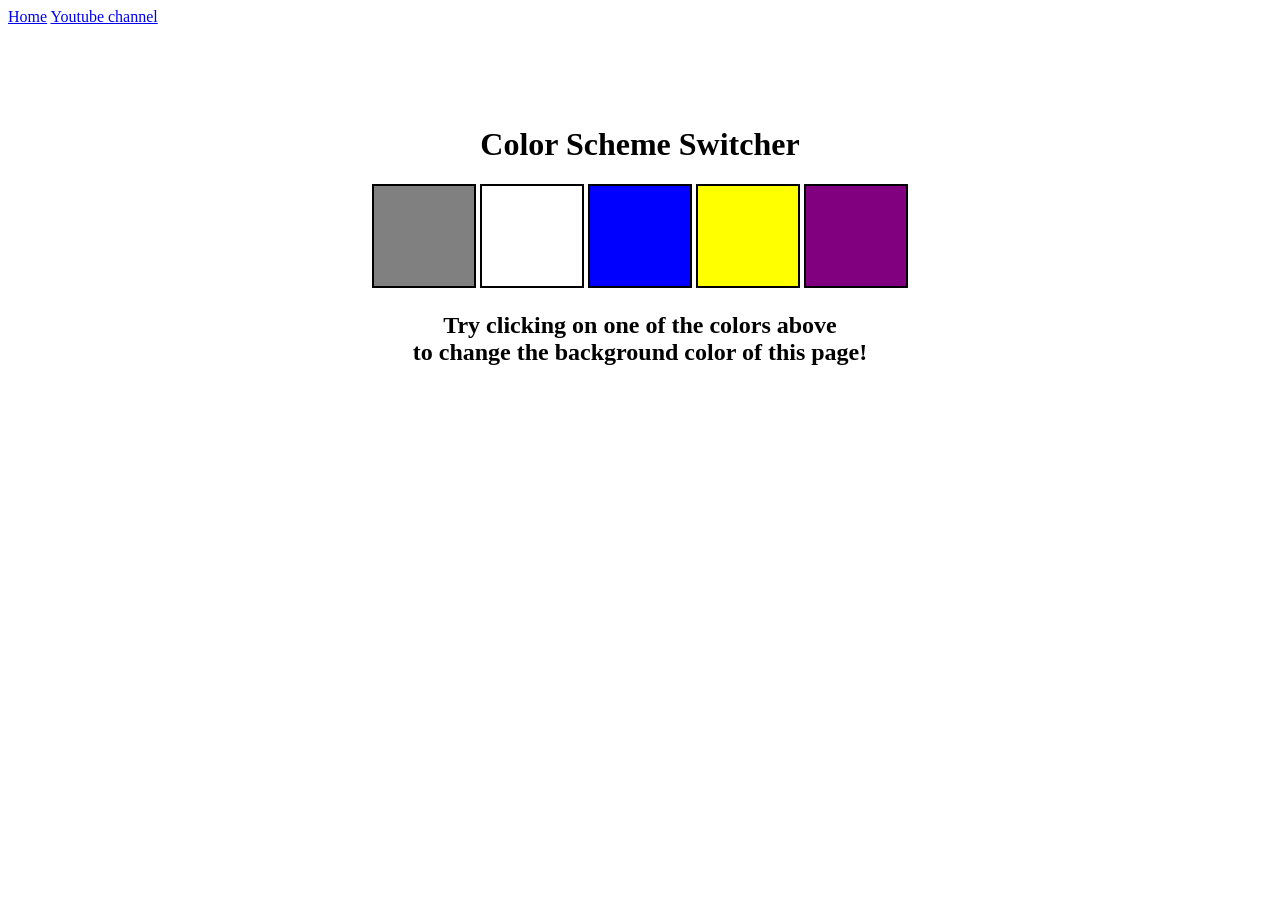
<file: 07 project/Color Changer/index.html>
<!DOCTYPE html>
<html lang="en">
  <head>
    <meta charset="UTF-8" />
    <meta name="viewport" content="width=device-width, initial-scale=1.0" />
    <meta http-equiv="X-UA-Compatible" content="ie=edge" />
    <link rel="stylesheet" href="style.css" />
    <!-- <link rel="stylesheet" href="../styles.css" /> -->
    <title>JavaScript Background Color Switcher</title>
  </head>
  <body>
    <nav>
      <a href="/" aria-current="page">Home</a>
      <a target="_blank" href="https://www.youtube.com/@chaiaurcode"
        >Youtube channel</a
      >
    </nav>
    <div class="canvas">
      <!-- <a
        style="
          background-color: #fff;
          padding: 10px 30px;
          border-radius: 8px;
          color: #212121;
          text-decoration: none;
          border: 2px solid #212121;
        "
        href="../index.html"
        >Back to Home Page</a
      > -->
      <h1>Color Scheme Switcher</h1>
      <span class="button" id="grey"></span>
      <span class="button" id="white"></span>
      <span class="button" id="blue"></span>
      <span class="button" id="yellow"></span>
      <span class="button" id="purple"></span>
      <h2>
        Try clicking on one of the colors above
        <span>to change the background color of this page!</span>
      </h2>
    </div>
    <script src="chaiaurcode.js"></script>
  </body>
</html>
</file>
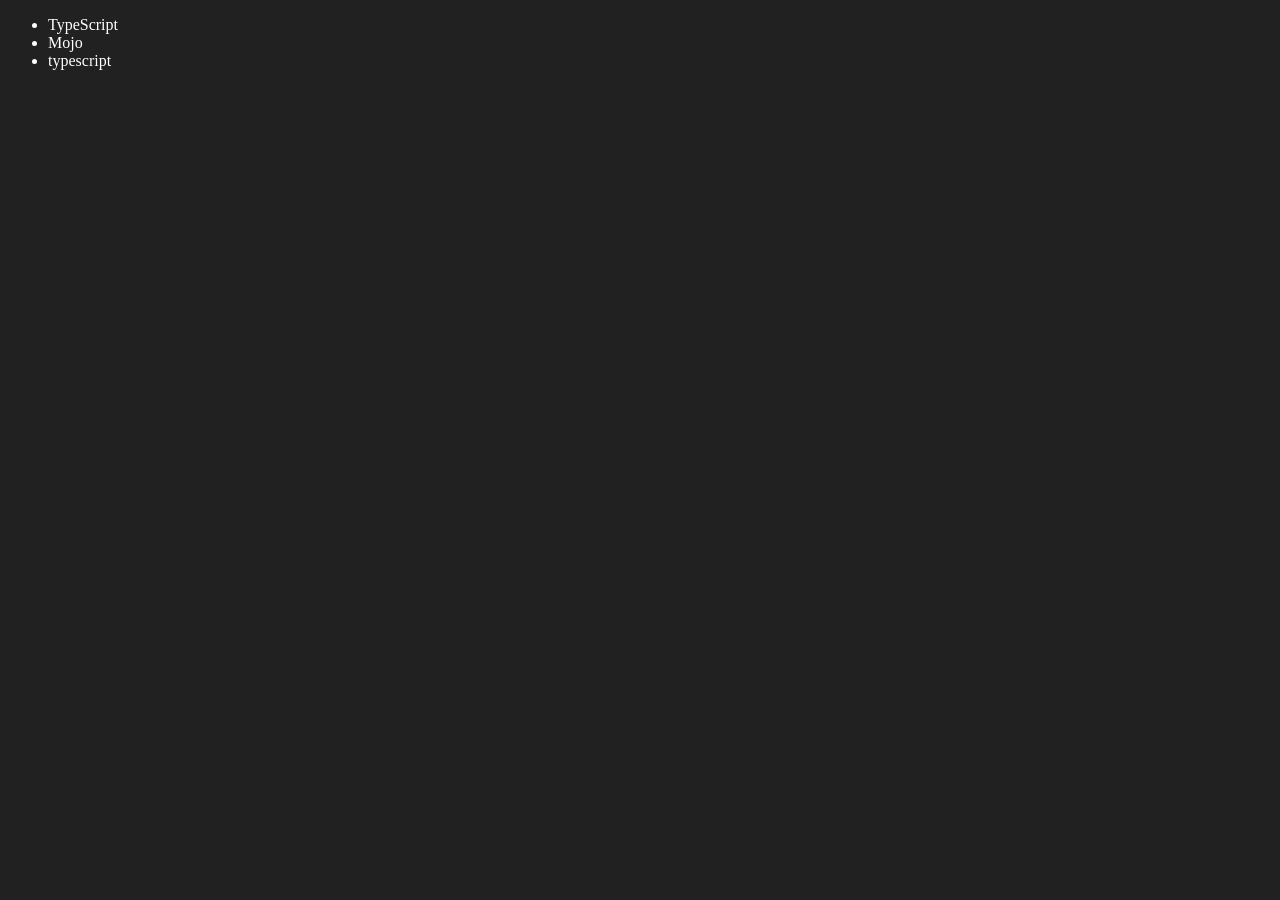
<file: 06 dom/four.html>
<!DOCTYPE html>
<html lang="en">
<head>
    <meta charset="UTF-8">
    <meta http-equiv="X-UA-Compatible" content="IE=edge">
    <meta name="viewport" content="width=device-width, initial-scale=1.0">
    <title>Chai aur code | DOM</title>
</head>
<body style="background-color: #212121; color: #fff;">
    <ul class="language">
        <li>Javascript</li>
    </ul>
</body>
<script>
    function addLanguage(langName){
        const li = document.createElement('li');
        li.innerHTML = `${langName}`
        document.querySelector('.language').appendChild(li)
    }
    addLanguage("python")
    addLanguage("typescript")

    function addOptiLanguage(langName){
        const li = document.createElement('li');
        li.appendChild(document.createTextNode(langName))
        document.querySelector('.language').appendChild(li)
    }
    addOptiLanguage('golang')

    //Edit
    const secondLang = document.querySelector("li:nth-child(2)")
    console.log(secondLang);
    //secondLang.innerHTML = "Mojo"
    const newli = document.createElement('li')
    newli.textContent = "Mojo"
    secondLang.replaceWith(newli)

    //edit
    const firstLang = document.querySelector("li:first-child")
    firstLang.outerHTML = '<li>TypeScript</li>'

    //remove
    const lastLang = document.querySelector('li:last-child')
    lastLang.remove()


</script>
</html>
</file>
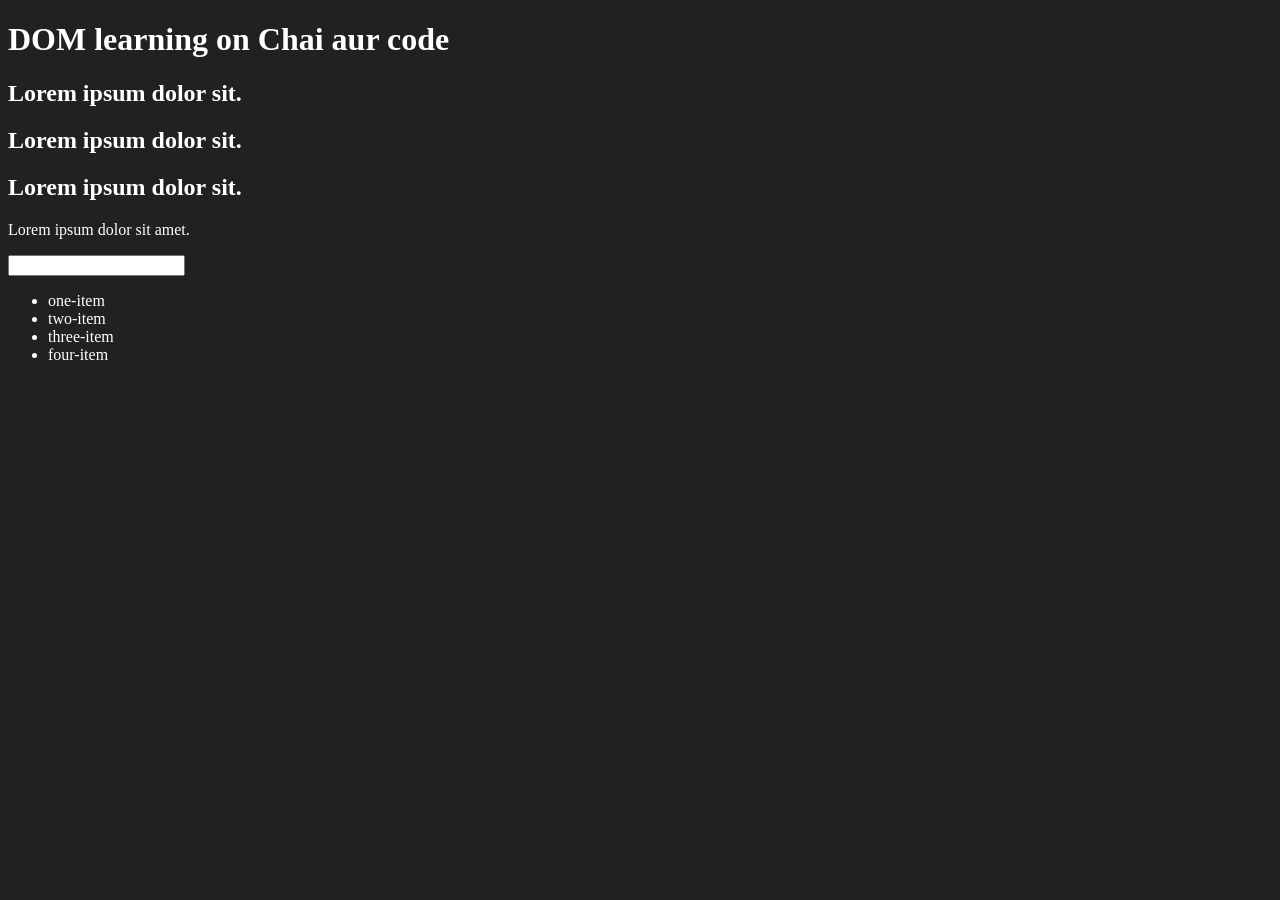
<file: 06 dom/one.html>
<!DOCTYPE html>
<html lang="en">
<head>
    <meta charset="UTF-8">
    
    <title>DOM learning</title>
    <style>
        .bg-black{
            background-color: #212121;
            color: #fff;
        }
    </style>
</head>
<body class="bg-black">
    <div >
        <h1  id="title" class="heading">DOM learning on Chai aur code <span style="display: none;">test text</span></h1>
        <h2>Lorem ipsum dolor sit.</h2>
        <h2>Lorem ipsum dolor sit.</h2>
        <h2>Lorem ipsum dolor sit.</h2>
        <p>Lorem ipsum dolor sit amet.</p>
        <input type="password" name="" id="">

        <ul>
            <li class="list-item">one-item</li>
            <li class="list-item">two-item</li>
            <li class="list-item">three-item</li>
            <li class="list-item">four-item</li>
        </ul>
    </div>
</body>
</html>
</file>
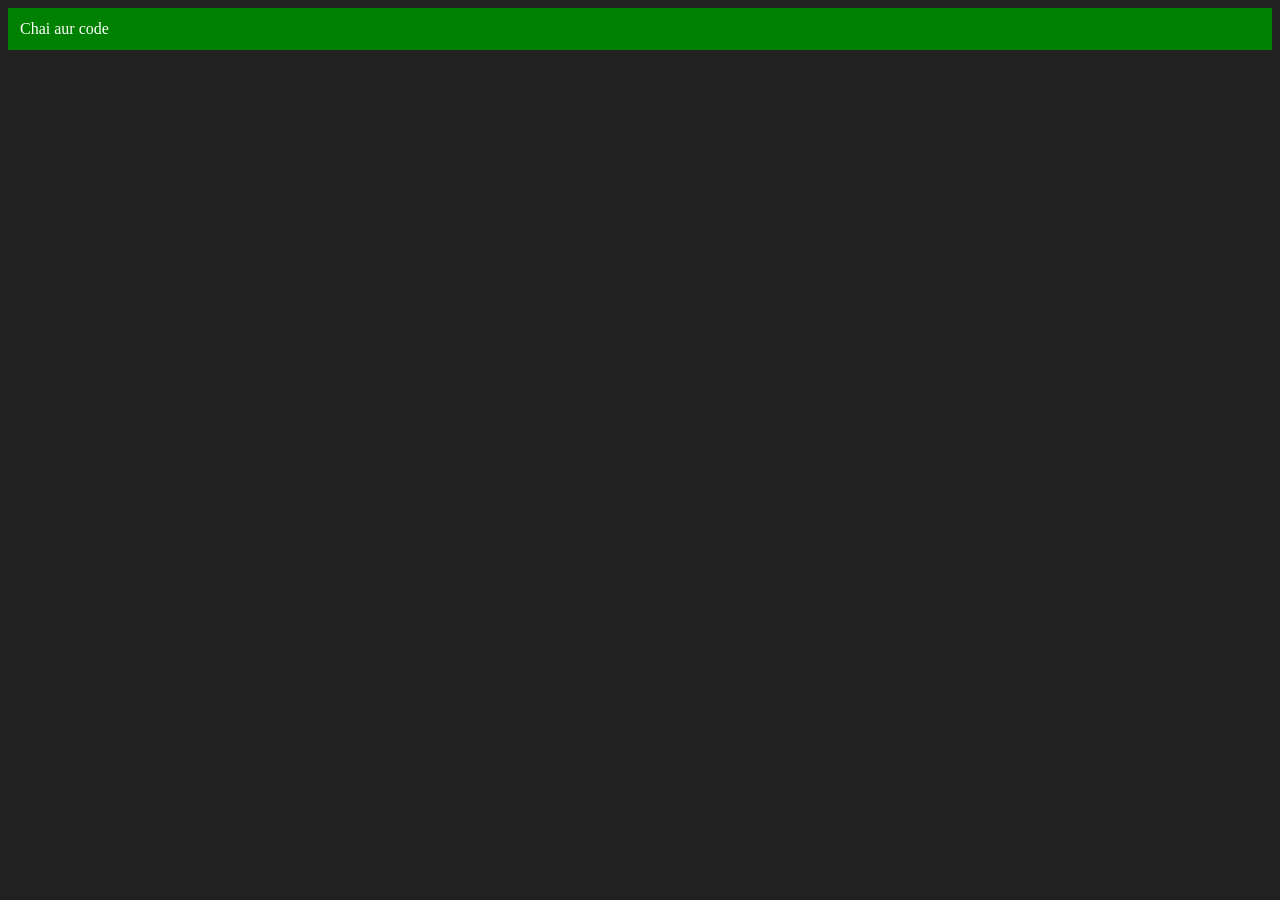
<file: 06 dom/three.html>
<!DOCTYPE html>
<html lang="en">
<head>
    <meta charset="UTF-8">
    <meta http-equiv="X-UA-Compatible" content="IE=edge">
    <meta name="viewport" content="width=device-width, initial-scale=1.0">
    <title>Chai aur code </title>
</head>
<body style="background-color: #212121; color: #fff;">
    
</body>
<script>
    const div = document.createElement('div')
    console.log(div);
    div.className = "main"
    div.id = Math.round(Math.random() * 10 + 1)
    div.setAttribute("title", "generated title")
    div.style.backgroundColor = "green"
    div.style.padding = "12px"
    // div.innerText = "Chai aur code"
    const addText = document.createTextNode("Chai aur code")
    div.appendChild(addText)

    document.body.appendChild(div)
</script>
</html>
</file>
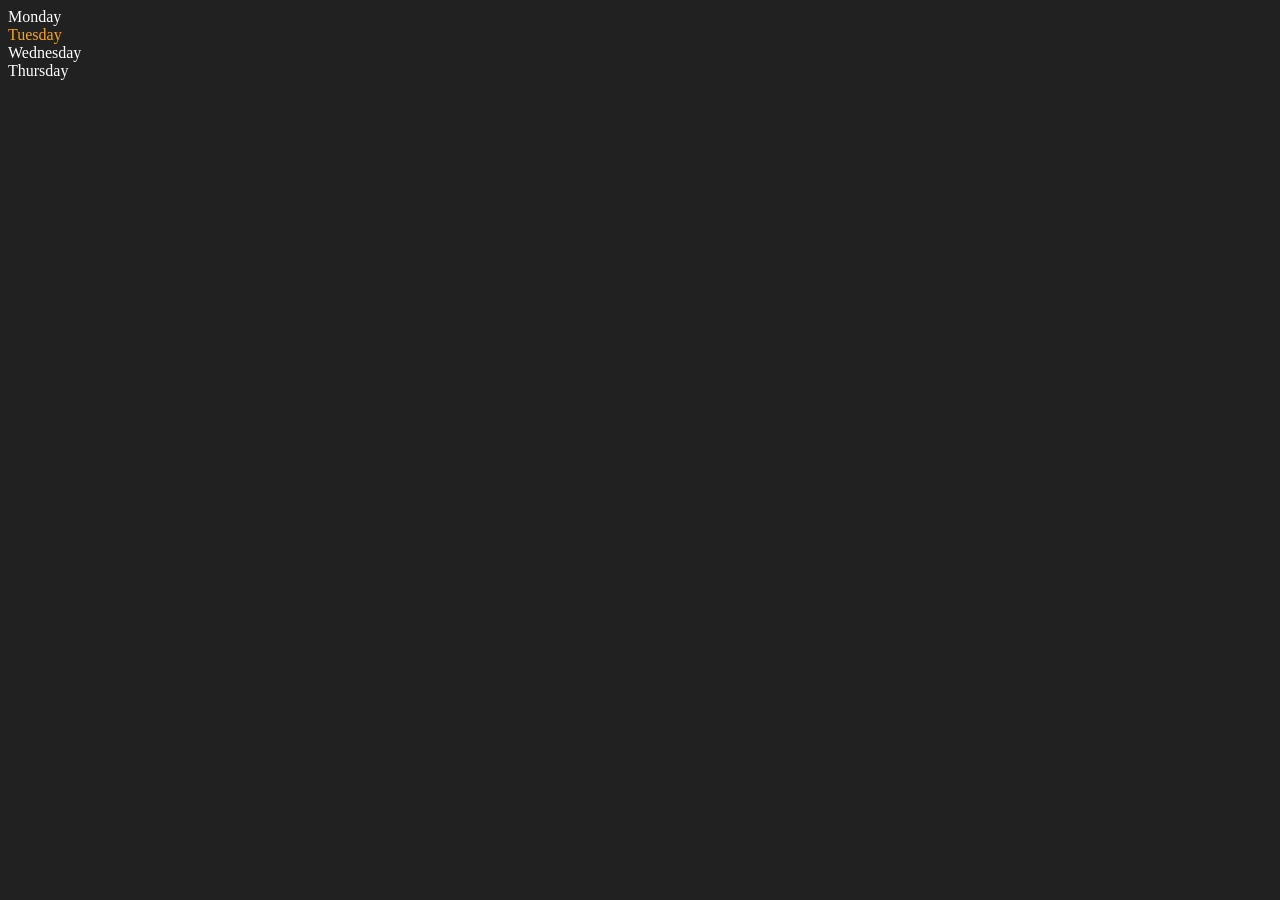
<file: 06 dom/two.html>
<!DOCTYPE html>
<html lang="en">
<head>
    <meta charset="UTF-8">
    <meta http-equiv="X-UA-Compatible" content="IE=edge">
    <meta name="viewport" content="width=device-width, initial-scale=1.0">
    <title>DOM | Chai aur code</title>
</head>
<body style="background-color: #212121; color: #fff;">
    <div class="parent">
        <!-- this is a comment -->
        <div class="day">Monday</div>
        <div class="day">Tuesday</div>
        <div class="day">Wednesday</div>
        <div class="day">Thursday</div>
    </div>
</body>
<script>
    const parent = document.querySelector('.parent')
    // console.log(parent);
    // console.log(parent.children);
    // console.log(parent.children[1].innerHTML);

    // for (let i = 0; i < parent.children.length; i++) {
    //      console.log(parent.children[i].innerHTML);
        
    // }
    parent.children[1].style.color = "orange"
    // console.log(parent.firstElementChild);
    // console.log(parent.lastElementChild);

    const dayOne = document.querySelector('.day')
    // console.log(dayOne);
    // console.log(dayOne.parentElement);
    // console.log(dayOne.nextElementSibling);

    console.log("NODES: ", parent.childNodes);
</script>
</html>
</file>
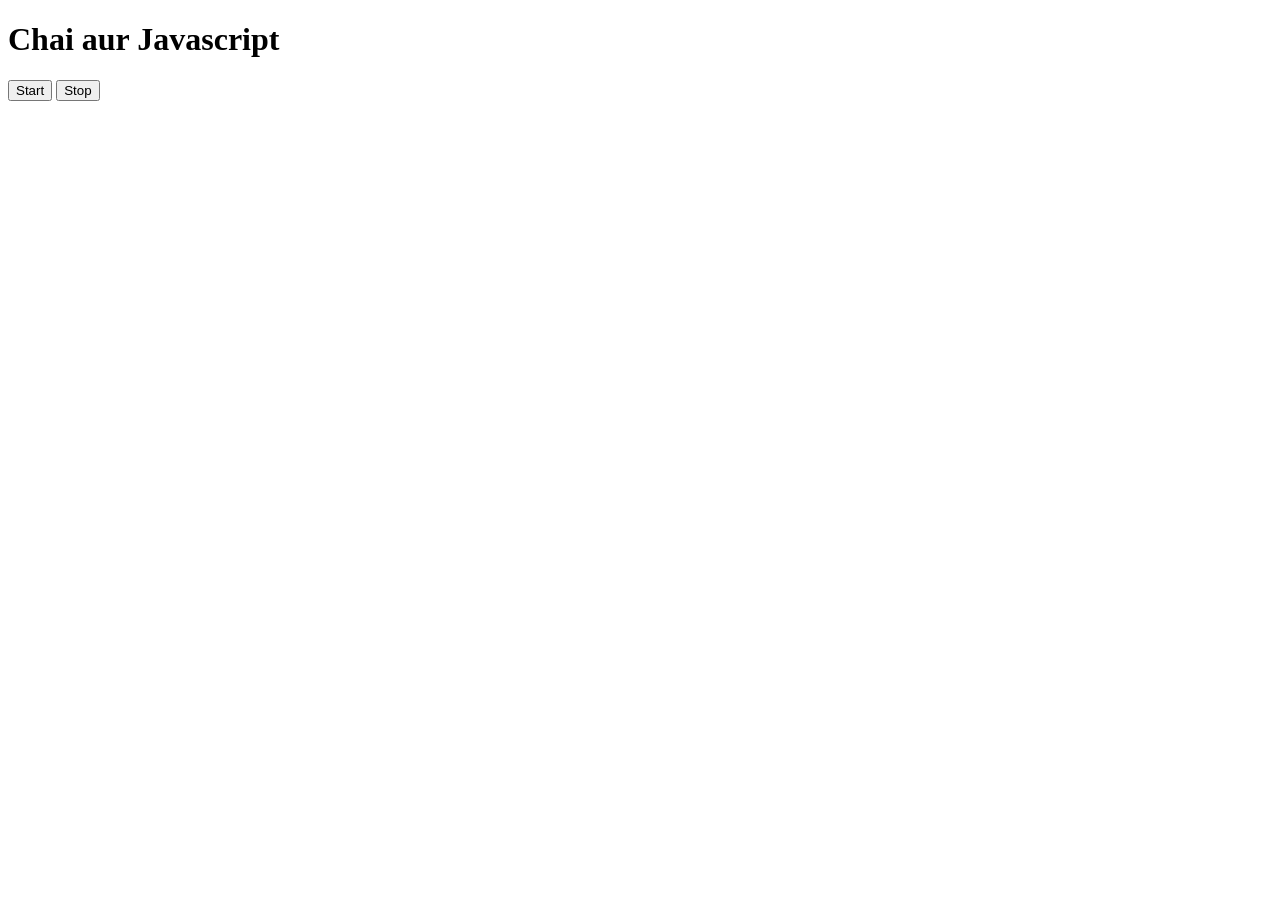
<file: 11-Events/three.html>
<!DOCTYPE html>
<html lang="en">
<head>
    <meta charset="UTF-8">
    <meta name="viewport" content="width=device-width, initial-scale=1.0">
    <title>Document</title>
</head>
<body>
    <h1>Chai aur Javascript</h1>
    <button id="start">Start</button>
    <button id="stop">Stop</button>
</body>
<script>
    const sayDate = function(str){
        console.log(str, Date.now());
    }

    const intervalId = setInterval(sayDate, 1000, "hi")

    clearInterval(intervalId)
</script>
</html>
</file>
<file: 07 project/Color Changer/style.css>
html {
    margin: 0;
  }
  
  span {
    display: block;
  }
  .canvas {
    margin: 100px auto 100px;
    width: 80%;
    text-align: center;
  }
  
  .button {
    width: 100px;
    height: 100px;
    border: solid black 2px;
    display: inline-block;
  }
  
  #grey {
    background: grey;
  }
  
  #white {
    background: white;
  }
  #blue {
    background: blue;
  }
  #yellow {
    background: yellow;
  }
  #purple{
    background: purple;
  }
</file>
